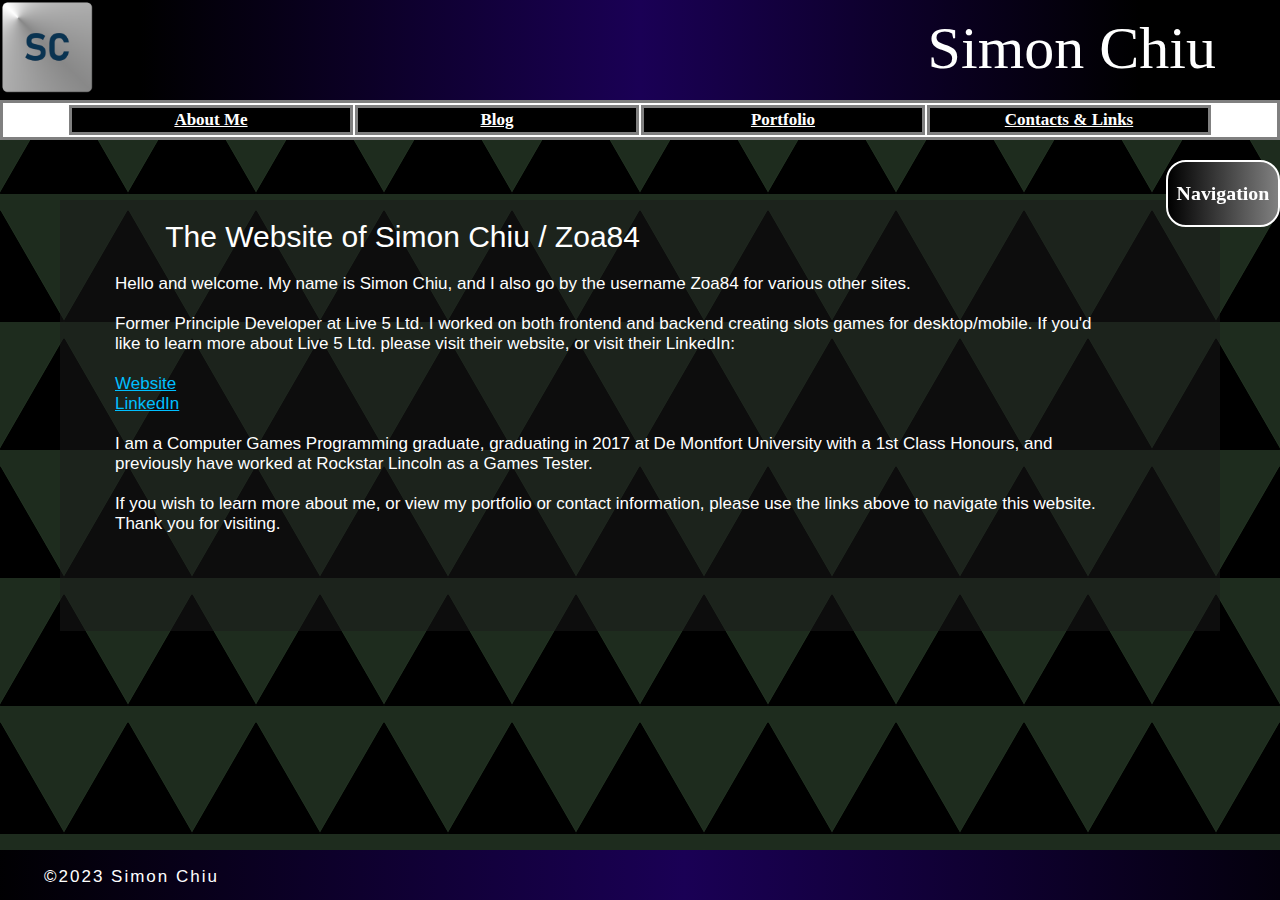
<file: index.html>
﻿<!DOCTYPE HTML>
<html>
<head>
    <title>Home page - Simon Chiu / Zoa84 Website</title>
    <link rel="shortcut icon" href="images/logo.png" />
    <link type="text/css" rel="stylesheet" media="screen" href="app.css">
</head>
<body>
    <header>
        <div style="text-align:center; color:white; font-size:60px; float:right; padding-right:5%; padding-top:14px">
            Simon Chiu
        </div>
        <a href="./index.html"><img src="images/logo.png" alt="Logo" width="100" height="100" style="position:fixed"></a>
        <table>
            <tr>
                <th><a href="./aboutMe.html">About Me</a></th>
                <th><a href="./blog.html">Blog</a></th>
                <th><a href="./portfolio.html">Portfolio</a></th>
                <th><a href="./contact.html">Contacts & Links</a></th>
            </tr>
        </table>
        <nav>
            <h3>Navigation</h3>
            <ul>
                <li><a href="#top">Return to top</a></li>
            </ul>
        </nav>
    </header>
    
    <section class="data">
        <h1>
            The Website of Simon Chiu / Zoa84
        </h1>
        <p>
            Hello and welcome. My name is Simon Chiu, and I also go by the username Zoa84 for various other sites.<br><br>
			Former Principle Developer at Live 5 Ltd. I worked on both frontend and backend creating slots games for desktop/mobile. If you'd like to learn more about Live 5 Ltd. please visit their website, or visit their LinkedIn:<br><br>
			<a href="https://live5.co.uk/">Website</a><br>
			<a href="https://www.linkedin.com/company/live-5-gaming/">LinkedIn</a><br><br>
            I am a Computer Games Programming graduate, graduating in 2017 at De Montfort University with a 1st Class Honours, and previously have worked at Rockstar Lincoln as a Games Tester.<br><br>
            If you wish to learn more about me, or view my portfolio or contact information, please use the links above to navigate this website.<br>
            Thank you for visiting.
        </p>

        <br><br><br><br>
    </section>

    <footer>
        <p>
            ©2023 Simon Chiu
        </p>
    </footer>
</body>
</html>
</file>
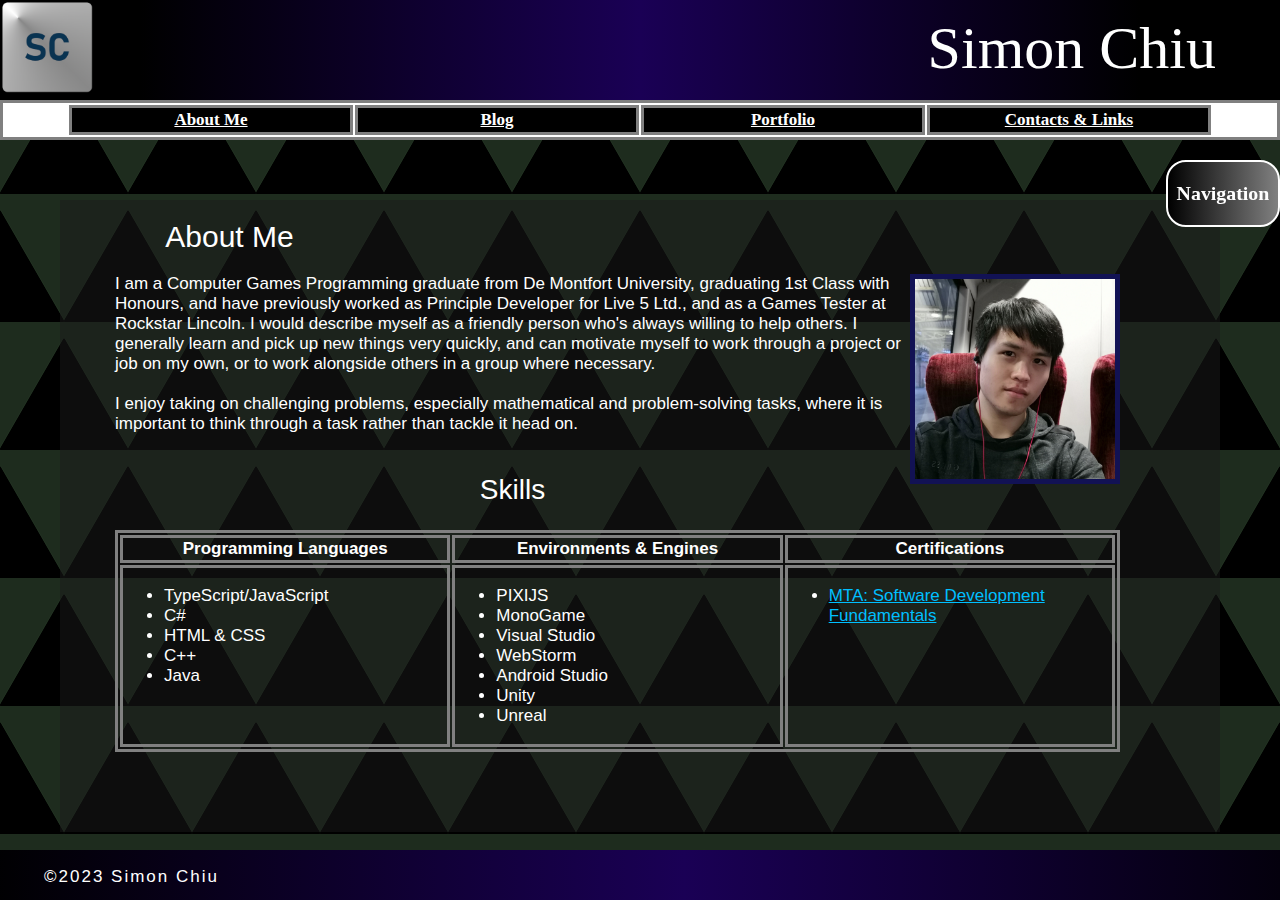
<file: aboutMe.html>
﻿<!DOCTYPE HTML>
<html>
<head>
    <title>About Me - Simon Chiu / Zoa84 Website</title>
    <link rel="shortcut icon" href="images/logo.png" />
    <link type="text/css" rel="stylesheet" media="screen" href="app.css">
</head>
<body>
    <header>
        <div style="text-align:center; color:white; font-size:60px; float:right; padding-right:5%; padding-top:14px">
            Simon Chiu
        </div>
        <a href="./index.html"><img src="images/logo.png" alt="Logo" width="100" height="100"></a>
        <table>
            <tr>
                <th><a href="./aboutMe.html">About Me</a></th>
                <th><a href="./blog.html">Blog</a></th>
                <th><a href="./portfolio.html">Portfolio</a></th>
                <th><a href="./contact.html">Contacts & Links</a></th>
            </tr>
        </table>
        <nav>
            <h3>Navigation</h3>
            <ul>
                <li><a href="#top">Return to top</a></li>
                <li><a href="#skills">Skills</a></li>
            </ul>
        </nav>
    </header>
    <section class="data">
        <h1>About Me</h1>
        <img src="images/simon1.jpg" alt="Me" width="200" height="200" style="border:5px solid #121254; float: right" />
        <p>
            I am a Computer Games Programming graduate from De Montfort University, graduating 1st Class with Honours, and have previously worked as Principle Developer for Live 5 Ltd., and as a Games Tester at Rockstar Lincoln. I would describe myself as a friendly person who's always willing to help others. I generally learn and pick up new things very quickly, and can motivate myself to work through a project or job on my own, or to work alongside others in a group where necessary.<br><br>
            I enjoy taking on challenging problems, especially mathematical and problem-solving tasks, where it is important to think through a task rather than tackle
            it head on.
        </p>

        <a id="skills" class="anchor">&nbsp;</a>
        <h2>Skills</h2>
        <table>
            <tr>
                <th width="30%">
                    Programming Languages
                </th>
                <th width="30%">
                    Environments & Engines
                </th>
                <th width="30%">
                    Certifications
                </th>
            </tr>
            <tr>
                <td>
                    <ul>
                        <li>TypeScript/JavaScript</li>
                        <li>C#</li>
                        <li>HTML & CSS</li>
                        <li>C++</li>
                        <li>Java</li>
                    </ul>
                </td>
                <td>
                    <ul>
                        <li>PIXIJS</li>
                        <li>MonoGame</li>
                        <li>Visual Studio</li>
						<li>WebStorm</li>
                        <li>Android Studio</li>
                        <li>Unity</li>
                        <li>Unreal</li>
                    </ul>
                </td>
                <td>
                    <ul>
                        <li><a href="https://www.youracclaim.com/badges/a182c5a6-f9cd-4f84-ab4f-c4d899317855/linked_in_profile">MTA: Software Development Fundamentals</a></li>
                    </ul>
                </td>
            </tr>
        </table>

        <br><br><br><br>
    </section>
    <footer>
        <p>
            ©2023 Simon Chiu
        </p>
    </footer>
</body>
</html>
</file>
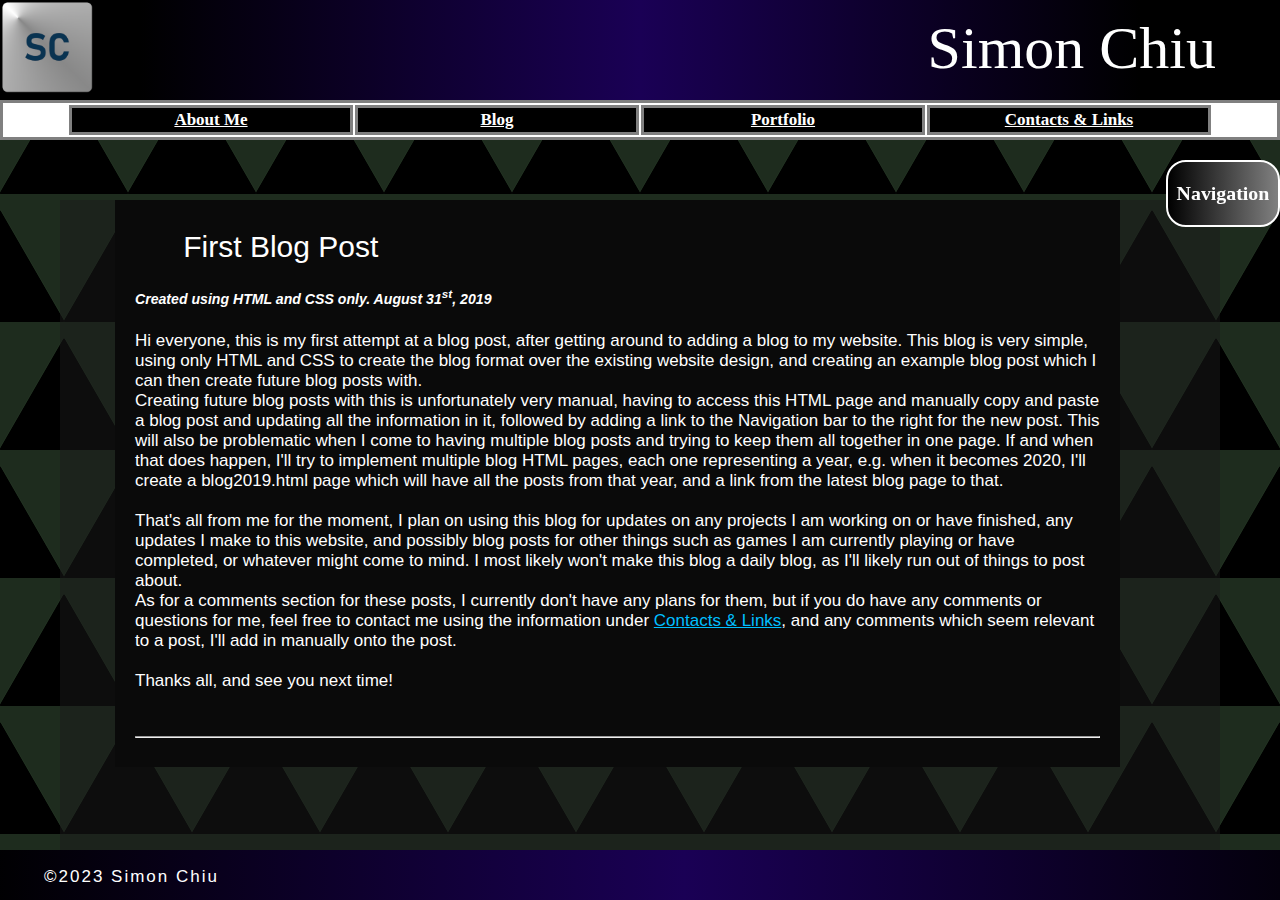
<file: blog.html>
﻿<!DOCTYPE HTML>
<html>
<head>
    <title>Blog - Simon Chiu / Zoa84 Website</title>
    <link rel="shortcut icon" href="images/logo.png" />
    <link type="text/css" rel="stylesheet" media="screen" href="app.css">
</head>
<body>
    <header>
        <div style="text-align:center; color:white; font-size:60px; float:right; padding-right:5%; padding-top:14px">
            Simon Chiu
        </div>
        <a href="./index.html"><img src="images/logo.png" alt="Logo" width="100" height="100"></a>
        <table>
            <tr>
                <th><a href="./aboutMe.html">About Me</a></th>
                <th><a href="./blog.html">Blog</a></th>
                <th><a href="./portfolio.html">Portfolio</a></th>
                <th><a href="./contact.html">Contacts & Links</a></th>
            </tr>
        </table>
        <nav>
            <h3>Navigation</h3>
            <ul>
                <li><a href="#top">Return to top</a></li>
                <li><a href="#blogFirst">Aug 31<sup>st</sup>, 2019</a></li>
            </ul>
        </nav>
    </header>
    <section class="data">

        <a id="blogFirst" class="anchor">&nbsp;</a>

        <section class="blog">
            <h1>First Blog Post</h1>
            <h5><i>Created using HTML and CSS only. August 31<sup>st</sup>, 2019</i></h5>
            <p>
                Hi everyone, this is my first attempt at a blog post, after getting around to adding a blog to my website. This blog is very simple, using only HTML and CSS
                to create the blog format over the existing website design, and creating an example blog post which I can then create future blog posts with.
                <br>
                Creating future blog posts with this is unfortunately very manual, having to access this HTML page and manually copy and paste a blog post and updating all the 
                information in it, followed by adding a link to the Navigation bar to the right for the new post. This will also be problematic when I come to having multiple 
                blog posts and trying to keep them all together in one page. If and when that does happen, I'll try to implement multiple blog HTML pages, each one representing 
                a year, e.g. when it becomes 2020, I'll create a blog2019.html page which will have all the posts from that year, and a link from the latest blog page to that.
                <br><br>
                That's all from me for the moment, I plan on using this blog for updates on any projects I am working on or have finished, any updates I make to this website, and 
                possibly blog posts for other things such as games I am currently playing or have completed, or whatever might come to mind. I most likely won't make this blog a 
                daily blog, as I'll likely run out of things to post about.
                <br>
                As for a comments section for these posts, I currently don't have any plans for them, but if you do have any comments or questions for me, feel free to contact me 
                using the information under <a href="./contact.html">Contacts & Links</a>, and any comments which seem relevant to a post, I'll add in manually onto the post.

                <br><br>
                Thanks all, and see you next time!
            </p>
            <br><hr><br>
        </section>
        <br>

        <br><br><br><br>
    </section>
    <footer>
        <p>
            ©2023 Simon Chiu
        </p>
    </footer>
</body>
</html>
</file>
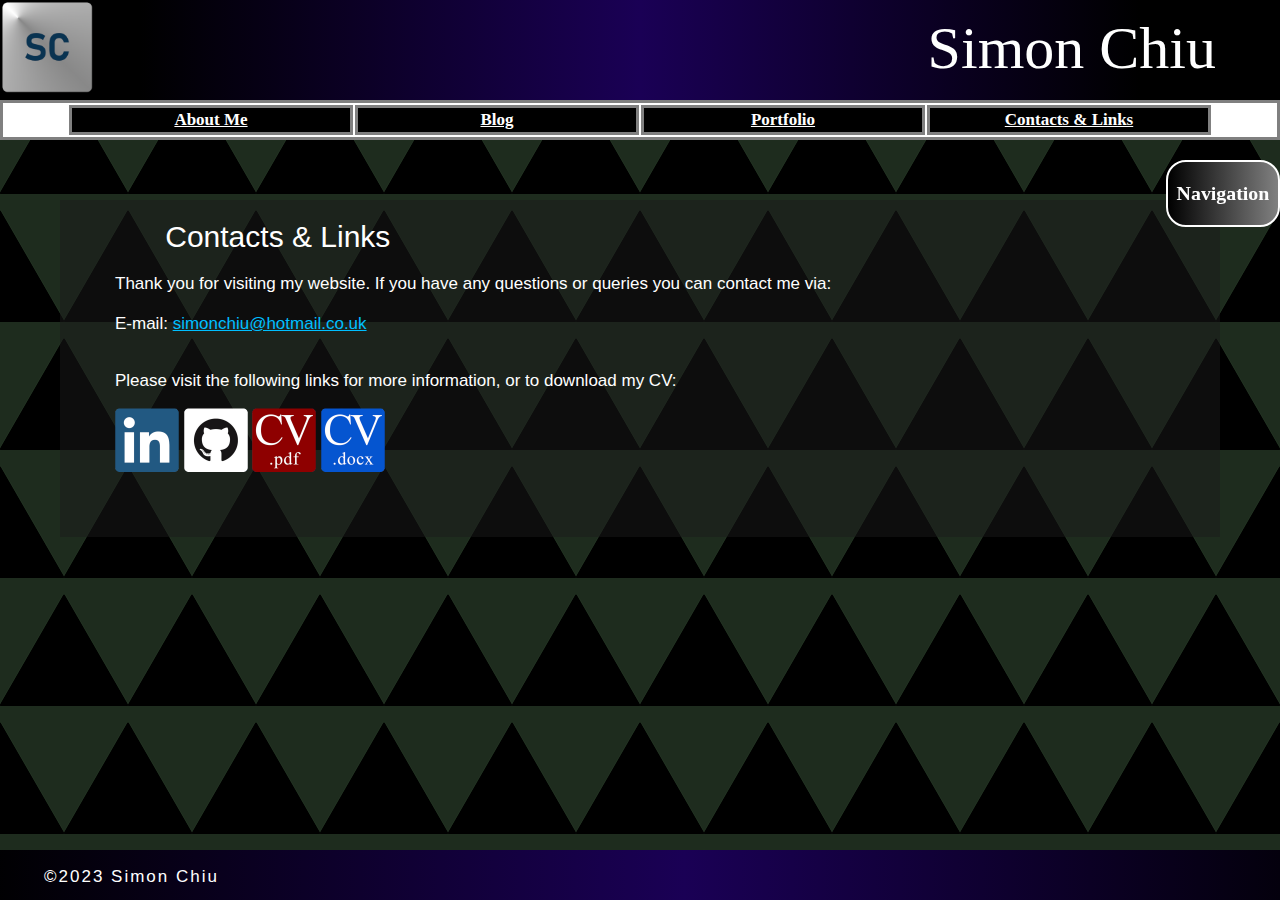
<file: contact.html>
﻿<!DOCTYPE HTML>
<html>
<head>
    <title>Contacts & Links - Simon Chiu / Zoa84 Website</title>
    <link rel="shortcut icon" href="images/logo.png" />
    <link type="text/css" rel="stylesheet" media="screen" href="app.css">
</head>
<body>
    <header>
        <div style="text-align:center; color:white; font-size:60px; float:right; padding-right:5%; padding-top:14px">
            Simon Chiu
        </div>
        <a href="./index.html"><img src="images/logo.png" alt="Logo" width="100" height="100"></a>
        <table>
            <tr>
                <th><a href="./aboutMe.html">About Me</a></th>
                <th><a href="./blog.html">Blog</a></th>
                <th><a href="./portfolio.html">Portfolio</a></th>
                <th><a href="./contact.html">Contacts & Links</a></th>
            </tr>
        </table>
        <nav>
            <h3>Navigation</h3>
            <ul>
                <li><a href="#top">Return to top</a></li>
            </ul>
        </nav>
    </header>
    <section class="data">
        <h1>Contacts & Links</h1>
        <p>
            Thank you for visiting my website. If you have any questions or queries you can contact me via:<br><br>
            E-mail: <a href="mailto:simonchiu@hotmail.co.uk">simonchiu@hotmail.co.uk</a><br><br>
        </p>
        <p>
            Please visit the following links for more information, or to download my CV:
        </p>
        <a href="https://www.linkedin.com/in/simon-chiu-196972116/"><img src="images/linkedin.png" alt="LinkedIn" width="64" height="64"></a>
        <a href="https://github.com/Zoa84"><img src="images/github.png" alt="Github" width="64" height="64"></a>
        <a href="files/CV Simon Chiu.pdf"><img src="images/cvPDF.png" alt="CV PDF" width="64" height="64"></a>
        <a href="files/CV Simon Chiu.docx"><img src="images/cvDOCX.png" alt="CV DOCX" width="64" height="64"></a>

        <br><br><br><br>
    </section>
    <footer>
        <p>
            ©2023 Simon Chiu
        </p>
    </footer>
</body>
</html>
</file>
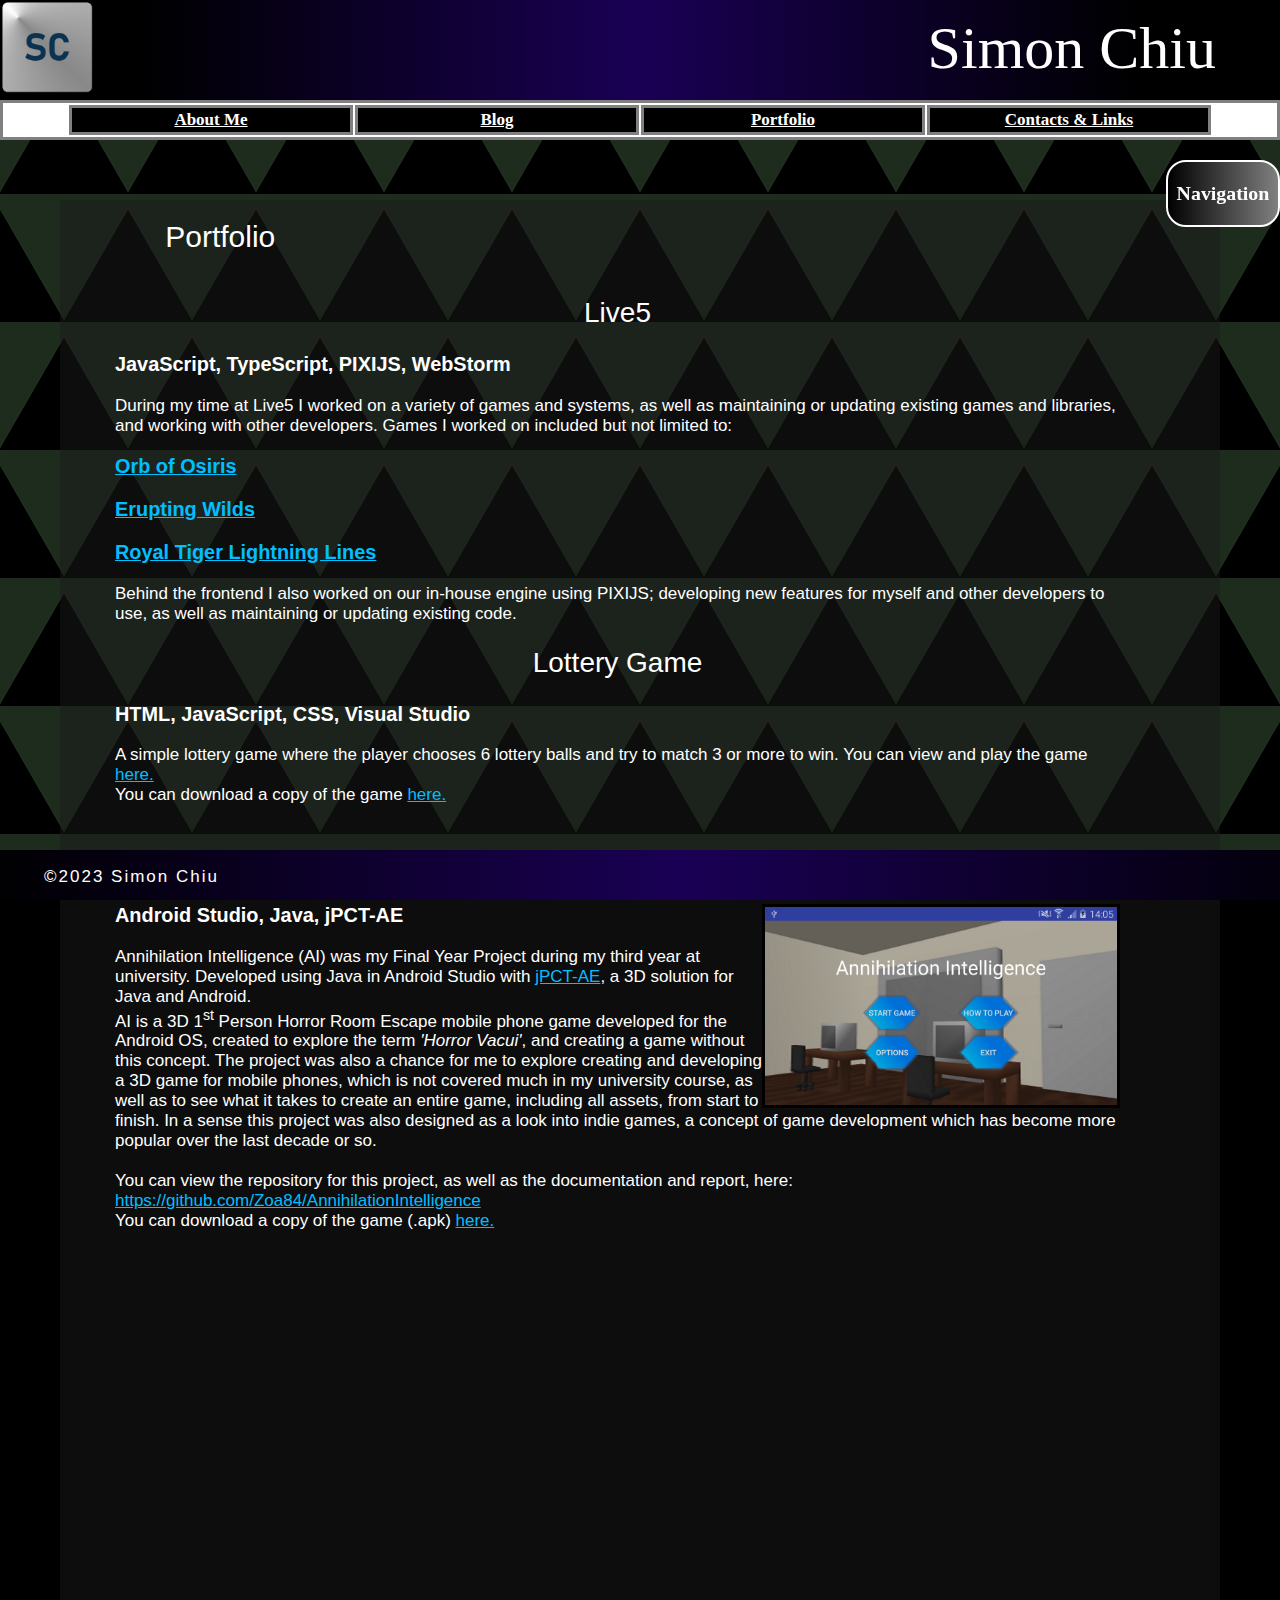
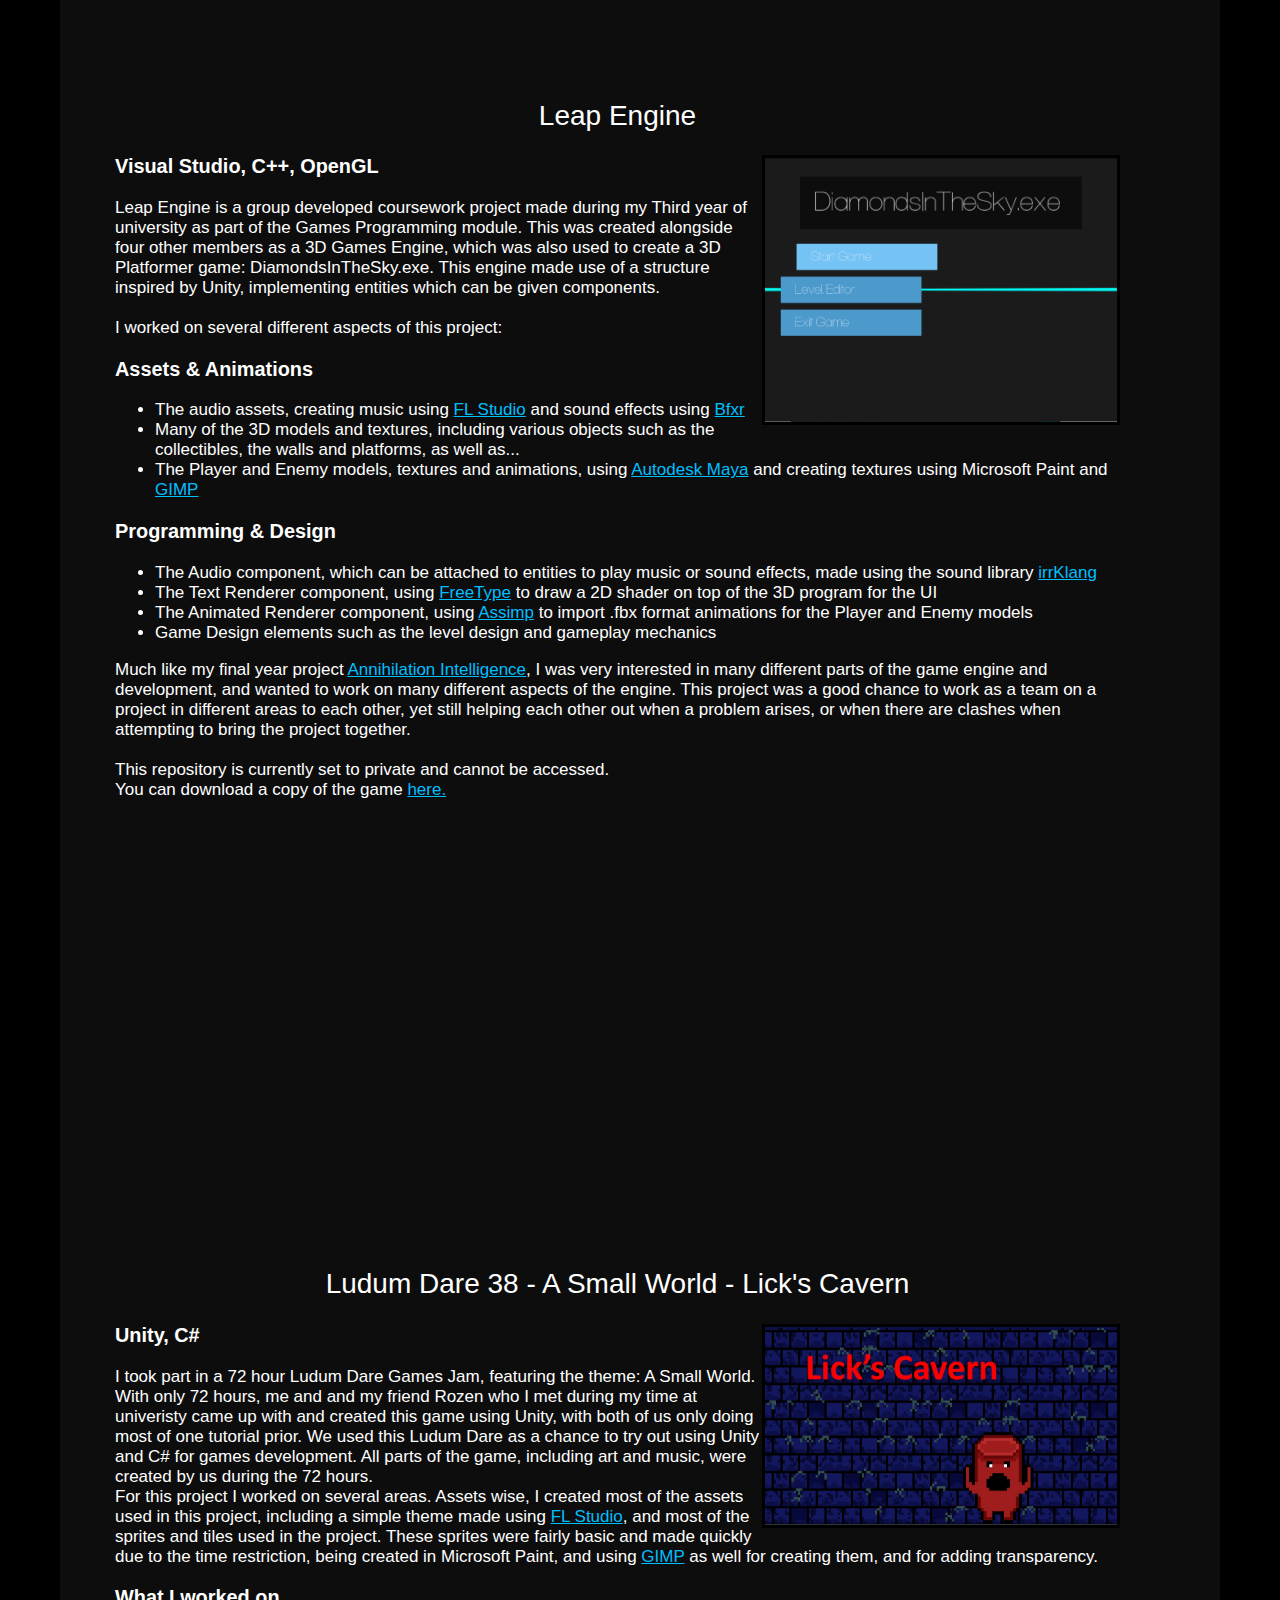
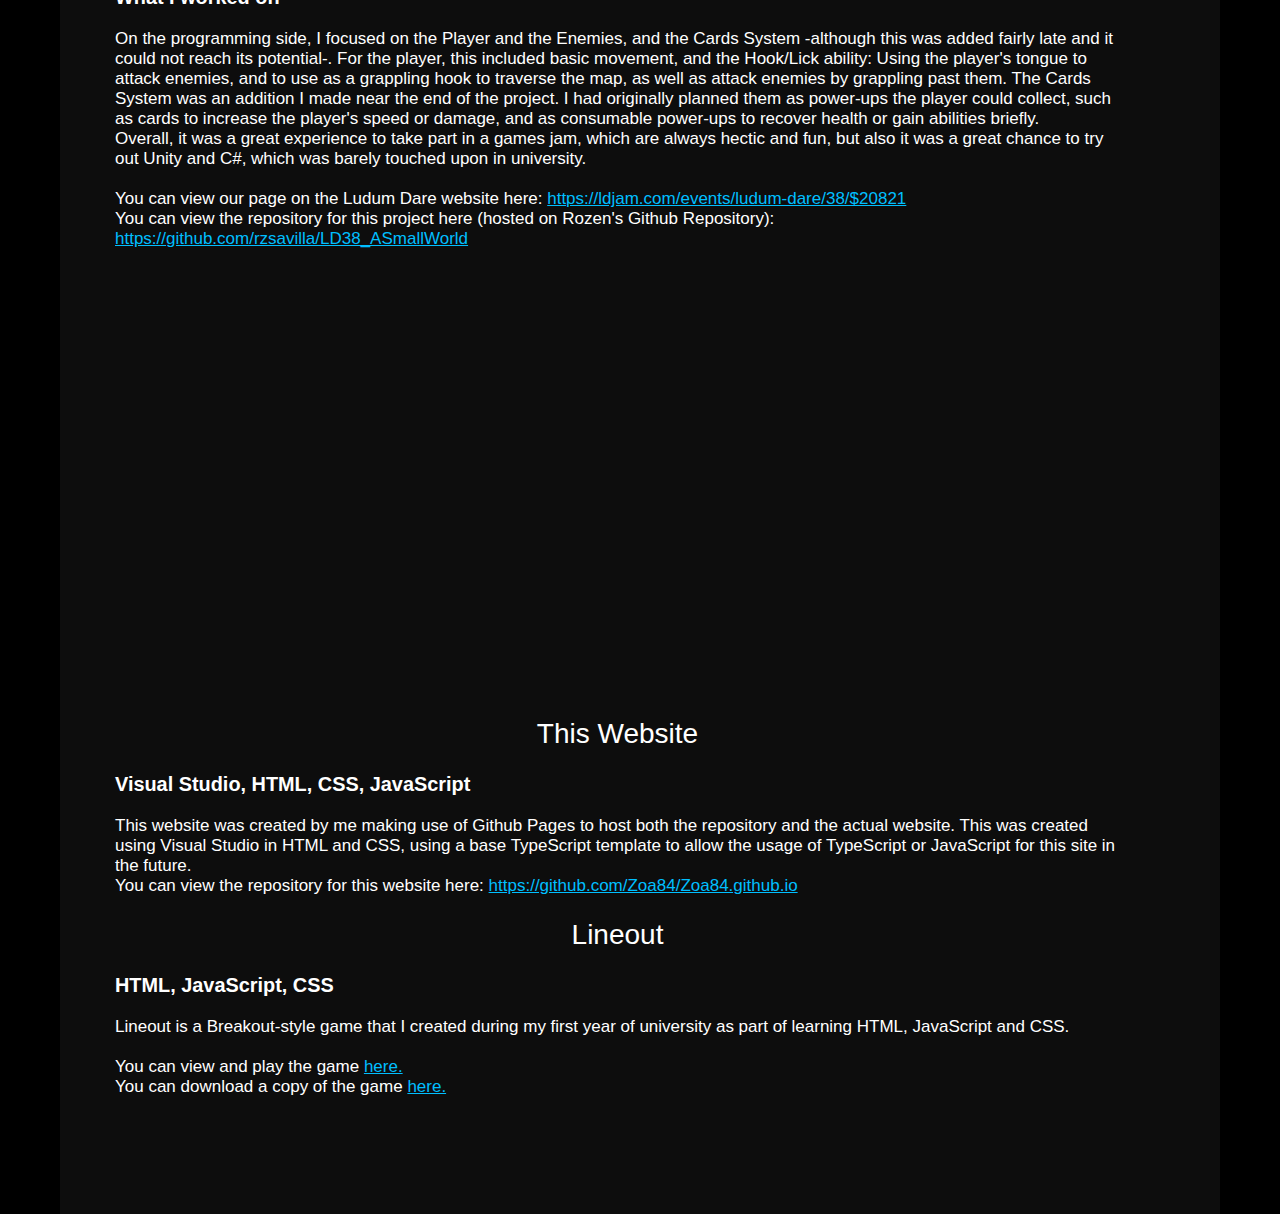
<file: portfolio.html>
﻿<!DOCTYPE HTML>
<html>
<head>
    <title>Portfolio - Simon Chiu / Zoa84 Website</title>
    <link rel="shortcut icon" href="images/logo.png" />
    <link type="text/css" rel="stylesheet" media="screen" href="app.css">
</head>
<body onload="StartCycleImgs()">
    <div id="modal" class="modal">
        <div class="modal-content">
            <span class="close">&times;</span>
            <img id="modalIMG" src="images/ai1.png" alt="Modal Image" style="height:100%" onclick="NextModalImage()" />
        </div>
    </div>
    <script charset="utf-8" src="./portLightbox.js"></script>
    <header>
        <div style="text-align:center; color:white; font-size:60px; float:right; padding-right:5%; padding-top:14px">
            Simon Chiu
        </div>
        <a href="./index.html"><img src="images/logo.png" alt="Logo" width="100" height="100"></a>
        <table>
            <tr>
                <th><a href="./aboutMe.html">About Me</a></th>
                <th><a href="./blog.html">Blog</a></th>
                <th><a href="./portfolio.html">Portfolio</a></th>
                <th><a href="./contact.html">Contacts & Links</a></th>
            </tr>
        </table>
        <nav>
            <h3>Navigation</h3>
            <ul>
                <li><a href="#top">Return to top</a></li>
                <li><a href="#live5">Live5</a></li>
                <li><a href="#lottery">Lottery Game</a></li>
                <li><a href="#ai">Annihilation Intelligence</a></li>
                <li><a href="#leap">Leap Engine</a></li>
                <li><a href="#ld38">Ludum Dare 38</a></li>
                <li><a href="#site">Website</a></li>
                <li><a href="#lineout">Lineout</a></li>
            </ul>
        </nav>
    </header>
    <section class="data">
        <h1>Portfolio</h1>
        <p>
            <a id="live5" class="anchor">&nbsp;</a>
            <h2>Live5</h2>
            <h3>JavaScript, TypeScript, PIXIJS, WebStorm</h3>
			During my time at Live5 I worked on a variety of games and systems, as well as maintaining or updating existing games and libraries, and working with other developers. Games I worked on included but not limited to:<br>
			<h3><a href="https://live5.co.uk/orb-of-osiris.html">Orb of Osiris</a></h3>
			<h3><a href="https://live5.co.uk/eruptingwilds.html">Erupting Wilds</a></h3>
			<h3><a href="https://live5.co.uk/royal-tiger.html">Royal Tiger Lightning Lines</a></h3>
			Behind the frontend I also worked on our in-house engine using PIXIJS; developing new features for myself and other developers to use, as well as maintaining or updating existing code.
			
            <a id="lottery" class="anchor">&nbsp;</a>
            <h2>Lottery Game</h2>
            <h3>HTML, JavaScript, CSS, Visual Studio</h3>
            A simple lottery game where the player chooses 6 lottery balls and try to match 3 or more to win.

            You can view and play the game <a href="./lottery/lottery.html">here.</a><br>
            You can download a copy of the game <a href="files/Lottery.zip" download>here.</a><br><br>

            <a id="ai" class="anchor">&nbsp;</a>
            <h2>Annihilation Intelligence</h2>
            <img class="portImg" id="aiIMG" src="images/ai1.png" alt="Annihilation Intelligence" onclick="OpenModal(101)" style="border: 3px solid black; float: right" />
            <h3>Android Studio, Java, jPCT-AE</h3>
            Annihilation Intelligence (AI) was my Final Year Project during my third year at university. Developed using Java in Android Studio with <a href="http://www.jpct.net/jpct-ae/">jPCT-AE</a>,
            a 3D solution for Java and Android.<br>
            AI is a 3D 1<sup>st</sup> Person Horror Room Escape mobile phone game developed for the Android OS, created to explore the term <i>'Horror Vacui'</i>, and creating a game without this concept.
            The project was also a chance for me to explore creating and developing a 3D game for mobile phones, which is not covered much in my university course, as well as to see what it takes to
            create an entire game, including all assets, from start to finish. In a sense this project was also designed as a look into indie games, a concept of game development which has become more
            popular over the last decade or so.<br><br>


            You can view the repository for this project, as well as the documentation and report, here: <a href="https://github.com/Zoa84/AnnihilationIntelligence">https://github.com/Zoa84/AnnihilationIntelligence</a><br>
            You can download a copy of the game (.apk) <a href="files/AnnihilationIntelligence.zip" download>here.</a><br><br>
            <iframe src="https://www.youtube.com/embed/7i4jy6jfRcQ" frameborder="0" allow="accelerometer; autoplay; encrypted-media; gyroscope; picture-in-picture" allowfullscreen></iframe><br>

            <a id="leap" class="anchor">&nbsp;</a>
            <h2>Leap Engine</h2>
            <img class="portImg" id="leapIMG" src="images/leap1.png" alt="Leap Engine" onclick="OpenModal(102)" style="border: 3px solid black; float: right" />
            <h3>Visual Studio, C++, OpenGL</h3>
            Leap Engine is a group developed coursework project made during my Third year of university as part of the Games Programming module. This was created alongside four other members
            as a 3D Games Engine, which was also used to create a 3D Platformer game: DiamondsInTheSky.exe. This engine made use of a structure inspired by Unity, implementing entities which
            can be given components.<br><br>
            I worked on several different aspects of this project: <br>
            <h3>Assets & Animations</h3>
            <ul>
                <li>The audio assets, creating music using <a href="https://www.image-line.com/flstudio/">FL Studio</a> and sound effects using <a href="https://www.bfxr.net/">Bfxr</a></li>
                <li>Many of the 3D models and textures, including various objects such as the collectibles, the walls and platforms, as well as...</li>
                <li>
                    The Player and Enemy models, textures and animations, using <a href="https://www.autodesk.co.uk/products/maya/overview">Autodesk Maya</a> and creating textures using Microsoft
                    Paint and <a href="https://www.gimp.org/">GIMP</a>
                </li>
            </ul>
            <h3>Programming & Design</h3>
            <ul>
                <li>The Audio component, which can be attached to entities to play music or sound effects, made using the sound library <a href="https://www.ambiera.com/irrklang/">irrKlang</a></li>
                <li>The Text Renderer component, using <a href="https://www.freetype.org/">FreeType</a> to draw a 2D shader on top of the 3D program for the UI</li>
                <li>The Animated Renderer component, using <a href="http://www.assimp.org/">Assimp</a> to import .fbx format animations for the Player and Enemy models</li>
                <li>Game Design elements such as the level design and gameplay mechanics</li>
            </ul>
            Much like my final year project <a href="#ai">Annihilation Intelligence</a>, I was very interested in many different parts of the game engine and development, and wanted to work on
            many different aspects of the engine. This project was a good chance to work as a team on a project in different areas to each other, yet still helping each other out when a problem
            arises, or when there are clashes when attempting to bring the project together.<br><br>
            This repository is currently set to private and cannot be accessed.<br>
            You can download a copy of the game <a href="files/Leap Engine.zip" download>here.</a><br><br>
            <iframe src="https://www.youtube.com/embed/OjNPhKvK7V4" frameborder="0" allow="accelerometer; autoplay; encrypted-media; gyroscope; picture-in-picture" allowfullscreen></iframe><br>

            <a id="ld38" class="anchor">&nbsp;</a>
            <h2>Ludum Dare 38 - A Small World - Lick's Cavern</h2>
            <img class="portImg" id="lickIMG" src="images/lick1.jpg" alt="Licks Cavern" onclick="OpenModal(103)" style="border: 3px solid black; float: right" />
            <h3>Unity, C#</h3>
            I took part in a 72 hour Ludum Dare Games Jam, featuring the theme: A Small World. With only 72 hours, me and and my friend Rozen who I met during my time at univeristy
            came up with and created this game using Unity, with both of us only doing most of one tutorial prior. We used this Ludum Dare as a chance to try out using Unity and C#
            for games development. All parts of the game, including art and music, were created by us during the 72 hours.<br>
            For this project I worked on several areas. Assets wise, I created most of the assets used in this project, including a simple theme made using <a href="https://www.image-line.com/flstudio/">FL Studio</a>,
            and most of the sprites and tiles used in the project. These sprites were fairly basic and made quickly due to the time restriction, being created in Microsoft Paint, and using
            <a href="https://www.gimp.org/">GIMP</a> as well for creating them, and for adding transparency.<br>
            <h3>What I worked on</h3>
            On the programming side, I focused on the Player and the Enemies, and the Cards System -although this was added fairly late and it could not reach its potential-. For the player,
            this included basic movement, and the Hook/Lick ability: Using the player's tongue to attack enemies, and to use as a grappling hook to traverse the map, as well as attack enemies
            by grappling past them. The Cards System was an addition I made near the end of the project. I had originally planned them as power-ups the player could collect, such as cards to
            increase the player's speed or damage, and as consumable power-ups to recover health or gain abilities briefly.<br>
            Overall, it was a great experience to take part in a games jam, which are always hectic and fun, but also it was a great chance to try out Unity and C#, which was barely
            touched upon in university.<br><br>
            You can view our page on the Ludum Dare website here: <a href="https://ldjam.com/events/ludum-dare/38/$20821">https://ldjam.com/events/ludum-dare/38/$20821</a><br>
            You can view the repository for this project here (hosted on Rozen's Github Repository): <a href="https://github.com/rzsavilla/LD38_ASmallWorld">https://github.com/rzsavilla/LD38_ASmallWorld</a><br><br>
            <iframe src="https://www.youtube.com/embed/FMVQsfxNjJ8" frameborder="0" allow="accelerometer; autoplay; encrypted-media; gyroscope; picture-in-picture" allowfullscreen></iframe><br>

            <a id="site" class="anchor">&nbsp;</a>
            <h2>This Website</h2>
            <h3>Visual Studio, HTML, CSS, JavaScript</h3>
            This website was created by me making use of Github Pages to host both the repository and the actual website. This was created using Visual Studio in HTML and CSS,
            using a base TypeScript template to allow the usage of TypeScript or JavaScript for this site in the future.<br>
            You can view the repository for this website here: <a href="https://github.com/Zoa84/Zoa84.github.io">https://github.com/Zoa84/Zoa84.github.io</a>

            <a id="lineout" class="anchor">&nbsp;</a>
            <h2>Lineout</h2>
            <h3>HTML, JavaScript, CSS</h3>
            Lineout is a Breakout-style game that I created during my first year of university as part of learning HTML, JavaScript and CSS.<br><br>

            You can view and play the game <a href="./breakout/breakout.html">here.</a><br>
            You can download a copy of the game <a href="files/Lineout.zip" download>here.</a><br><br>

        </p>



        <br><br><br><br>
    </section>
    <footer>
        <p>
            ©2023 Simon Chiu
        </p>
    </footer>
</body>
</html>
</file>
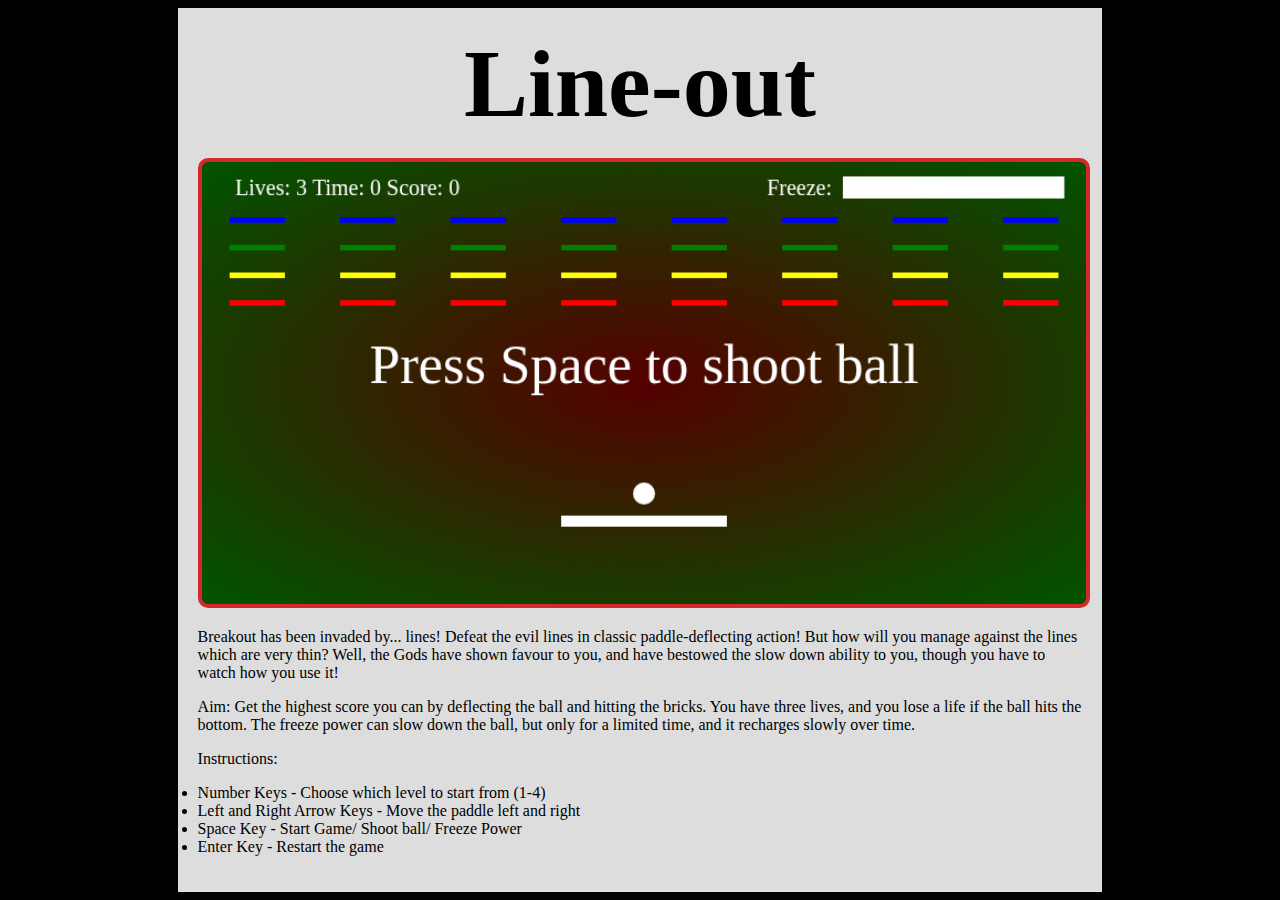
<file: breakout/breakout.html>
<!doctype html>
<html>
  <head>
    <title>Lineout - Simon Chiu / Zoa84</title>
    <link rel="stylesheet" href="breakout.css" media="screen" title="no title" charset="utf-8">
  </head>
  <body>
    <header>
      <h1>Line-out</h1>
    </header>
    <main>
      <canvas id="breakout" width="800" height="400"></canvas>
      <p>
		Breakout has been invaded by... lines! Defeat the evil lines in classic paddle-deflecting action! But how will you manage against the lines which are very thin? Well, the Gods have shown favour to you, and have bestowed the slow down ability to you, though you have to watch how you use it!
	  </p>	  
	  <p>
	    Aim: Get the highest score you can by deflecting the ball and hitting the bricks. You have three lives, and you lose a life if the ball hits the bottom. The freeze power can slow down the ball, but only for a limited time, and it recharges slowly over time.
      </p>
      <p>
	    Instructions: 
		<li>Number Keys - Choose which level to start from (1-4)</li>
		<li>Left and Right Arrow Keys - Move the paddle left and right</li>
		<li>Space Key - Start Game/ Shoot ball/ Freeze Power</li>
		<li>Enter Key - Restart the game</li>
      </p>
    </main>
    <script charset="utf-8" src="breakout.js"></script>
  </body>
</html>
</file>
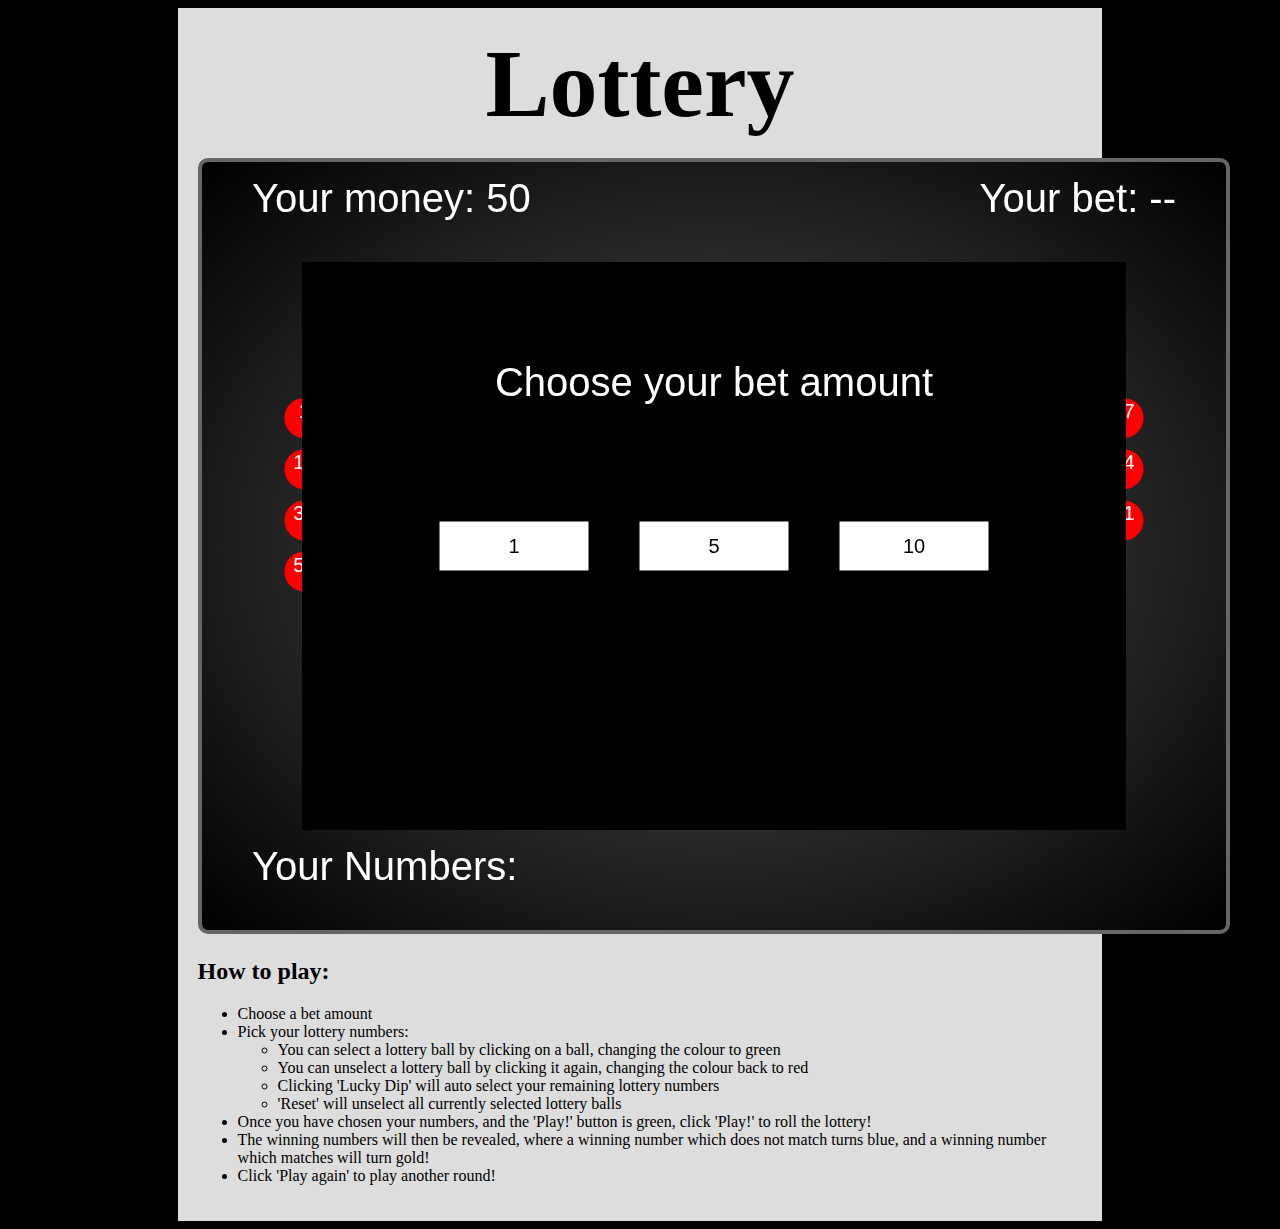
<file: lottery/lottery.html>
<!doctype html>
<html>
    <head>
        <title>Lottery - Simon Chiu / Zoa84</title>
        <link rel="shortcut icon" href="logo.png" />
        <link rel="stylesheet" href="css.css" media="screen" title="no title" charset="utf-8">
    </head>
    <body>
      <header>
          <h1>Lottery</h1>
      </header>
      <main>
          <canvas id="lottery" width="1024" height="768"></canvas>
          <h2>How to play:</h2>
          <p>
              <ul>
                  <li>Choose a bet amount</li>
                  <li>Pick your lottery numbers:</li>
                  <ul>
                      <li>You can select a lottery ball by clicking on a ball, changing the colour to green</li>
                      <li>You can unselect a lottery ball by clicking it again, changing the colour back to red</li>
                      <li>Clicking 'Lucky Dip' will auto select your remaining lottery numbers</li>
                      <li>'Reset' will unselect all currently selected lottery balls</li>
                  </ul>
                  <li>Once you have chosen your numbers, and the 'Play!' button is green, click 'Play!' to roll the lottery!</li>
                  <li>The winning numbers will then be revealed, where a winning number which does not match turns blue, and a winning number which matches will turn gold!</li>
                  <li>Click 'Play again' to play another round!</li>
                  <li id="inst_debug">Click any of the debug buttons to guarantee the chosen number of matches (This will click 'Play!' automatically)</li>
              </ul>
          </p>
      </main>
      <script src="js.js"></script>
    </body>
</html>
</file>
<file: app.css>
﻿html {
    min-height: 100%;
}

body {
    font: 17px "Helvetica", "Arial", sans-serif;
    color: #FFFFFF;
    background-color: Black;
    background-image: linear-gradient(to right, black, deepskyblue, black);
    background-image: url("images/background.png");
    background-position: center;
    padding-top: 20%;
    background-repeat: repeat;
    background-attachment: fixed;
}

header {
    font: 17px "Times New Roman", "Arial", sans-serif;
    position: fixed;
    top: 0px;
    left: 0px;
    width: 100%;
    height: 100px;
    background-color: Black;
    background-image: linear-gradient(to right, black, #1a0055, black);
    background-repeat: no-repeat;
    background-position: top;
    background-size: 1000px;
}

header a:link {
    color: White;
}

header a:visited {
    color: White;
}

a:link {
    color: deepskyblue;
}

a:visited {
    color: deepskyblue;
}

.portImg {
    width: 35%;
    min-width: 300px;
}
        
nav {
    position: fixed;
    top: 160px;
    text-align: left;
    right: 0%;
    background: -webkit-linear-gradient(left, black, grey);
    background: -o-linear-gradient(left, black, grey);
    background: -moz-linear-gradient(left, black, grey);
    background: linear-gradient(to right, black, grey);
    padding-left: 5px;
    padding-right: 5px;
    border: 2px solid;
    border-radius: 20px;
    -webkit-transition: width 1s;
    transition: width 1s;
    width: 100px;
}

    nav h3 {
        text-align: center;
    }

    nav ul {
        display: none;
        width: 120px;
        list-style-type: none;
    }

    nav:hover {
        width: 150px;
    }

    nav:hover > ul {
        display: block;
    }

.anchor {
    display: block;
    height: 150px;
    margin-top: -150px;
}

iframe {
    display: block;
    margin: auto;
    width: 720px;
    height: 405px;
}

h1 {
    font: 30px "Helvetica", "Arial", sans-serif;
    padding-left: 5%;
}

h2 {
    font: 28px "Helvetica", "Arial", sans-serif;
    text-align: center;
}

header table {
    position: fixed;
    top: 100px;
    padding-left: 5%;
    padding-right: 5%;
    height: 40px;
    background-color: White;
}

header th {
    width: 20%;
    background-color: Black;
}

table {
    border: 3px solid grey;
    width: 100%;
}

th, td {
    border: 3px solid grey;
}

th {
    text-align: center;
}

td {
    vertical-align: top;
}

.data {
    position: absolute;
    top: 200px;
    margin: 0px 60px 20px 60px;
    padding-left: 10%;
    padding-right: 10%;
    z-index: -1;
    background-color: rgba(25, 25, 25, 0.5);
    max-width: 1400px;
    min-width: 800px;
}

@media (max-width: 1600px) {
    .data {
        position: absolute;
        top: 200px;
        left: 0px;
        right: 0px;
        margin: 0px 60px 20px 60px;
        padding-left: 55px;
        padding-right: 100px;
        z-index: -1;
        background-color: rgba(25, 25, 25, 0.5);
        min-width: 800px;
    }
}

.blog {
    position: relative;
    top: 0px;
    margin: 0px 0px 0px 0px;
    padding-top: 10px;
    padding-left: 20px;
    padding-right: 20px;
    z-index: -1;
    background-color: rgba(10, 10, 10, 1.0);
    max-width: 1600px;
}

footer {
    position: fixed;
    bottom: 0px;
    left: -20px;
    width: 100%;
    height: 50px;
    padding-left: 5%;
    padding-right: 5%;
    background-color: #1a0055;
    background-image: linear-gradient(to right, black, #1a0055, black);
    letter-spacing: 2px;
}

.modal {
    display: none; /* Hidden by default */
    position: fixed; /* Stay in place */
    z-index: 1; /* Sit on top */
    padding-top: 50px; /* Location of the box */
    left: 0;
    top: 0;
    width: 100%; /* Full width */
    height: 100%; /* Full height */
    overflow: auto; /* Enable scroll if needed */
    background-color: rgb(0,0,0); /* Fallback color */
    background-color: rgba(0,0,0,0.4); /* Black w/ opacity */
}

.modal-content {
    background-color: white;
    margin: auto;
    padding: 20px;
    border: 1px solid #888;
    width: 80%;
    height: 80%;
    border: 10px solid black;
}

.close {
    color: #aaaaaa;
    float: right;
    font-size: 28px;
    font-weight: bold;
}

.close:hover,
.close:focus {
    color: #000;
    text-decoration: none;
    cursor: pointer;
}
</file>
<file: breakout/breakout.css>
body {
  font-family: "Times New Roman";
  background: #000000;
}

main, header {
  max-width: 70%;
  margin: 0 auto;
  padding: 20px;
  background: #dddddd;
}

header h1 {
  text-align: center;
  font-size: 6em;
  margin: 0;
}
header {
  height: 90px;
}

canvas#breakout {
  background: #45484d; /* Old browsers */
  background: radial-gradient(ellipse at center, #550000 0%,#005500 100%); /* W3C */
  border-radius: 10px;
  border: 4px solid #d5282d;
  width: 100%;
}
</file>
<file: lottery/css.css>
body {
  font-family: "Times New Roman";
  background: #000000;
}

main, header {
  max-width: 70%;
  margin: 0 auto;
  padding: 20px;
  background: #dddddd;
}

header h1 {
  text-align: center;
  font-size: 6em;
  margin: 0;
}
header {
  height: 90px;
}

canvas#lottery {
  background: #45484d; /* Old browsers */
  background: radial-gradient(ellipse at center, #555555 0%,#000000 100%); /* W3C */
  border-radius: 10px;
  border: 4px solid #666666;
}
</file>
